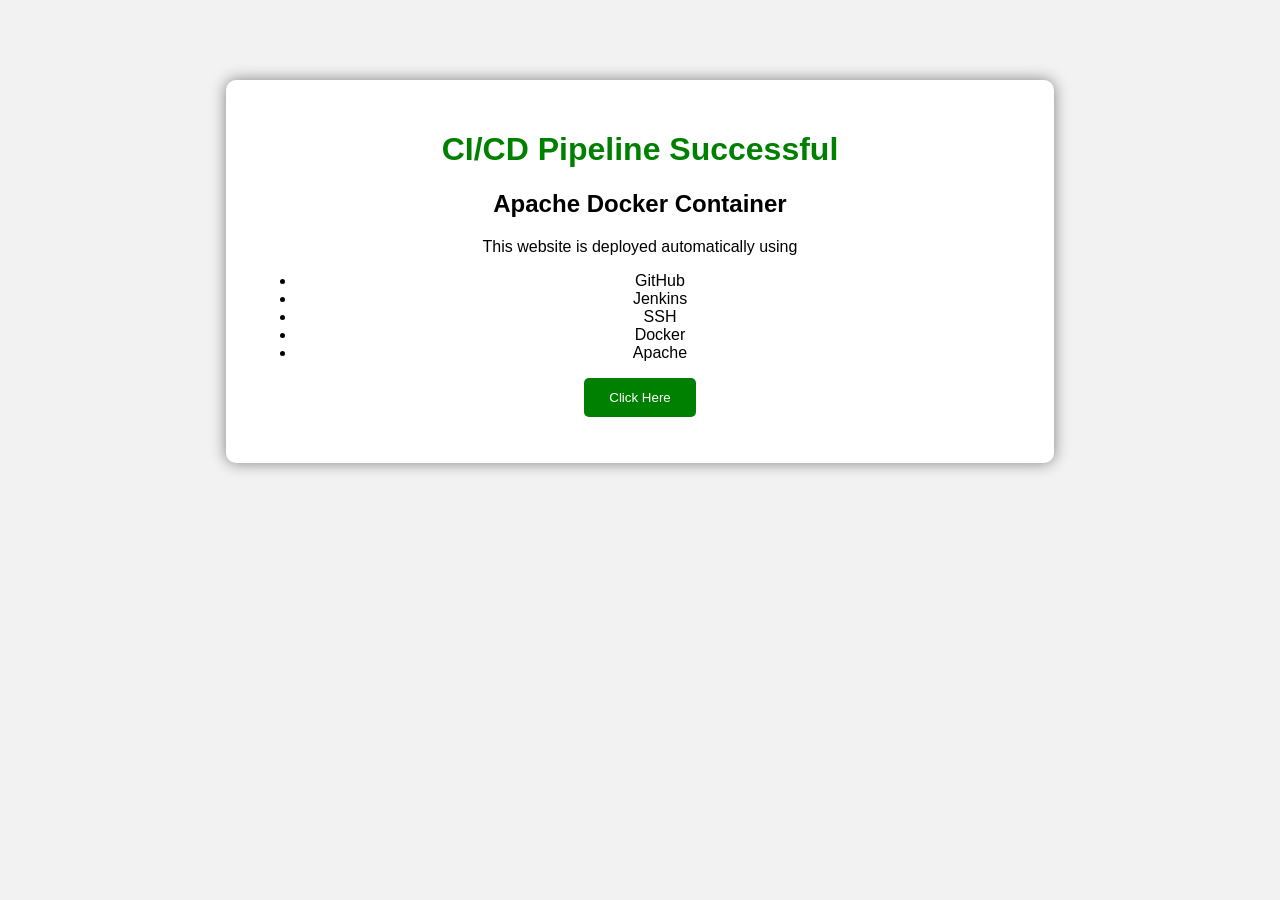
<file: index.html>
<!DOCTYPE html>
<html lang="en">

<head>

    <meta charset="UTF-8">
    <title>Jenkins Docker CI/CD Demo</title>

    <link rel="stylesheet" href="style.css">

</head>

<body>

    <div class="container">

        <h1>CI/CD Pipeline Successful</h1>

        <h2>Apache Docker Container</h2>

        <p>This website is deployed automatically using</p>

        <ul>
            <li>GitHub</li>
            <li>Jenkins</li>
            <li>SSH</li>
            <li>Docker</li>
            <li>Apache</li>
        </ul>

        <button onclick="showMessage()">
            Click Here
        </button>

        <p id="demo"></p>

    </div>

<script src="script.js"></script>

</body>

</html>
</file>
<file: style.css>
body{

    margin:0;
    padding:0;
    background:#f2f2f2;
    font-family:Arial;

}

.container{

    width:60%;
    margin:80px auto;
    background:white;
    padding:30px;
    text-align:center;
    border-radius:10px;
    box-shadow:0 0 15px gray;

}

h1{

    color:green;

}

button{

    padding:12px 25px;
    background:green;
    color:white;
    border:none;
    cursor:pointer;
    border-radius:5px;

}

button:hover{

    background:darkgreen;

}
</file>
